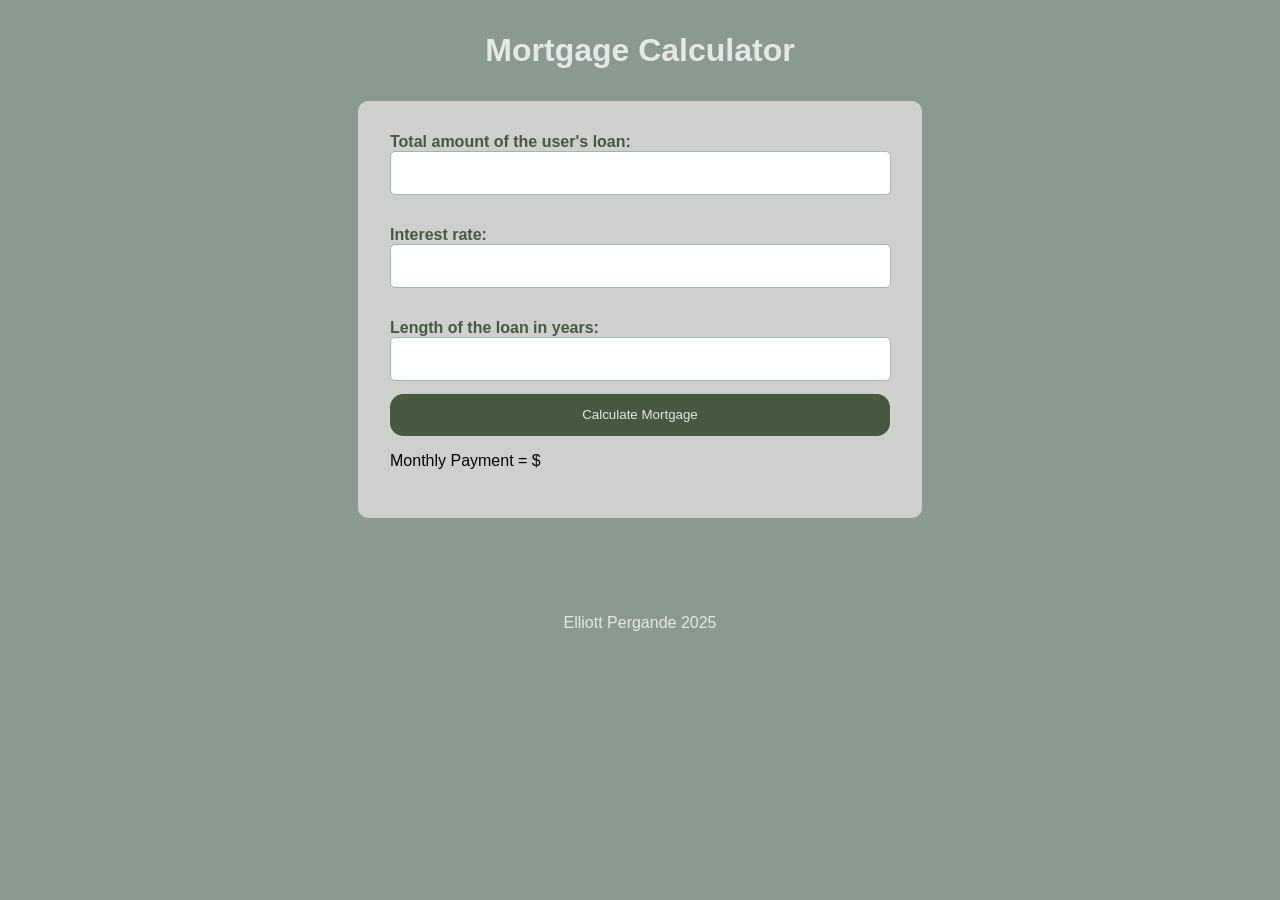
<file: index.html>
<!DOCTYPE html>
<html lang="en">
<head>
    <meta charset="UTF-8">
    <title>Mortgage Calculator</title>
    <link rel="stylesheet" href="./styles/style.css">
    <script src="./javascript/index.js"></script>
</head>
<body>
<h1>Mortgage Calculator</h1>
<div class ="mortgage-form">
<form >
    <div>
        <label For="p">Total amount of the user's loan:<br></label>
        <input type="number" name="p" id="p"/>
    </div>
    <div>
        <label For="r"><br>Interest rate:<br></label>
        <input type="number" name="r" id="r"/>
    </div>
    <div>
        <label For="n"><br>Length of the loan in years:<br></label>
        <input type="number" name="n" id="n"/>
    </div>
    <div >
        <button type="button" onClick="calculate()">Calculate Mortgage</button>
    </div>
</form>
<div>
<p>Monthly Payment = $<span id="calc"></span><br></p>
</div>
</div>

<div>
    <p class = "bottom">Elliott Pergande 2025</p>
</div>
</body>
</html>
</file>
<file: styles/style.css>
:root {
    --main: #E6E8E6;
    --main-shade: #CED0CE;
    --accent: #9FB8AD;
    --accent-shade: #8A9A91;
    --secondary: #475841;
    --third: #3F403F;
}

body {
    background-color: var(--accent-shade);
    font-family: Arial, sans-serif;

}

h1 {
    text-align: center;
    color: var(--main);
    margin-top: 1em;
}

.mortgage-form {
    background-color: var(--main-shade);
    padding: 2em;
    border-radius: 10px;
    max-width: 500px;
    margin: 2em auto;

}

label {

    margin-bottom: 0.5em;
    color: var(--secondary);
    font-weight: bold;
}

input[type="number"] {
    width: 94.4%;
    padding: 1em;
    margin-bottom: 1em;
    border: 1px solid var(--accent);
    border-radius: 5px;

}

button {

    color: var(--main);
    background-color: var(--secondary);
    border: none;
    border-radius: 1em;
    width: 100%;
    padding: 1em;

}

button:hover {
    background-color: var(--third);
}

.bottom {
    text-align: center;
    color: var(--main);
    margin-top: 5em;
    padding: 1em;
}
</file>
